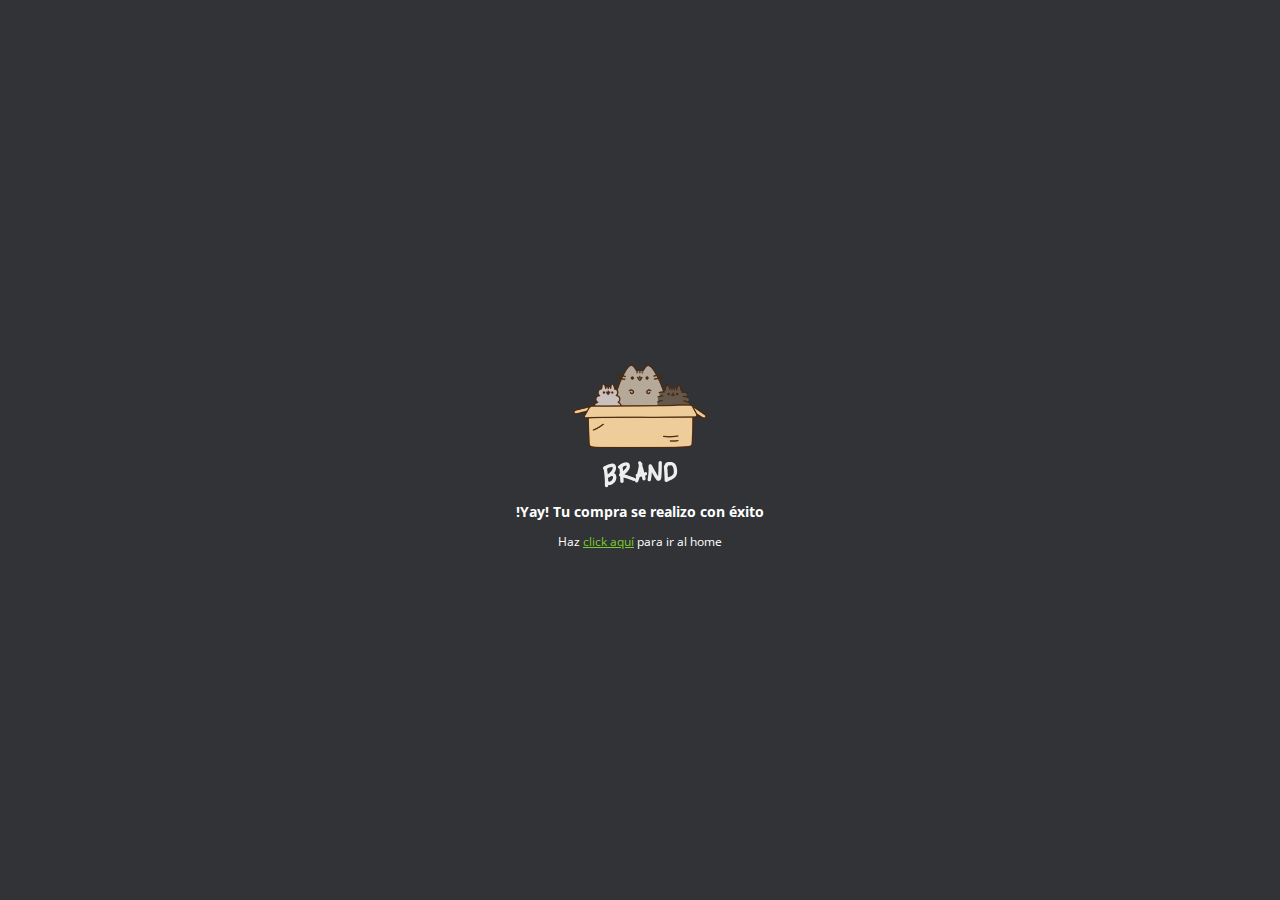
<file: exito.html>
<!DOCTYPE html>
<html lang="es">
<head>
  <meta charset="UTF-8">
  <meta name="viewport" content="width=device-width, initial-scale=1.0">
  <meta http-equiv="X-UA-Compatible" content="ie=edge">
  <link rel="stylesheet" href="css/normalize.css">
  <link rel="stylesheet" href="css/styles.css">
  <link rel="stylesheet" href="css/animation.css">
  <link rel="stylesheet" href="css/paypal.css">
  <title>Exito</title>
</head>
<body>
  <div class="content_paypal">
    <img src="images/box_brand.png" alt="">
    <h3>!Yay! Tu compra se realizo con éxito</h3>
    <p>Haz <a href="index.html">click aquí</a> para ir al home</p>
  </div>
</body>
</html>
</file>
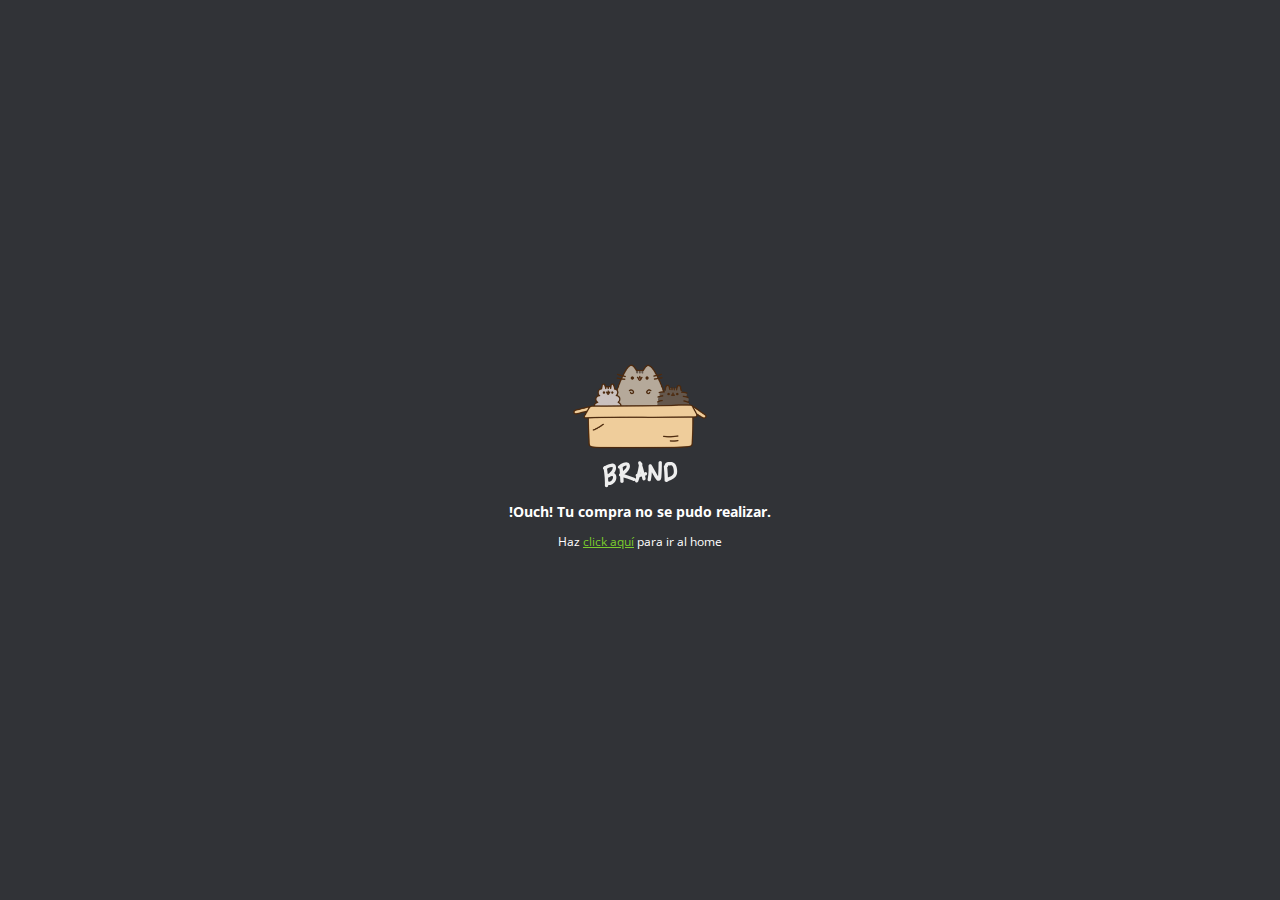
<file: falla.html>
<!DOCTYPE html>
<html lang="es">
<head>
  <meta charset="UTF-8">
  <meta name="viewport" content="width=device-width, initial-scale=1.0">
  <meta http-equiv="X-UA-Compatible" content="ie=edge">
  <link rel="stylesheet" href="css/normalize.css">
  <link rel="stylesheet" href="css/styles.css">
  <link rel="stylesheet" href="css/animation.css">
  <link rel="stylesheet" href="css/paypal.css">
  <title>Falla</title>
</head>
<body>
  <div class="content_paypal">
    <img src="images/box_brand.png" alt="">
    <h3>!Ouch! Tu compra no se pudo realizar.</h3>
    <p>Haz <a href="index.html">click aquí</a> para ir al home</p>
  </div>
</body>
</html>
</file>
<file: css/styles.css>
/* Imports */
@import url('https://fonts.googleapis.com/css?family=Open+Sans:400,700&display=swap');
/*Variables*/
:root{
  --green-color:#7ACC2D;
  --white-color:white;
  --black-color:#313337;
  /* Espaciado */
  --space:10px;
  /* Tipografia */
  --normal:12px;
  /* Box Shadow */
  --box:0px 0 2px 1px #e6e5e9;
}
/*Variables*/
/*Configuraciones generales*/
html, body{
  padding: 0px;
  margin: 0px;
  font-size: var(--normal);
  font-family: 'Open Sans', sans-serif;
}
body{
  height: 100vh;
}
p, label{
  font-size: var(--normal);
}
label{
  padding-bottom: var(--space);
}
/*Configuraciones generales*/
/*NavBar*/
nav{
  display: flex;
  background-color: var(--green-color);
  padding: var(--space);
  color: var(--white-color);
  justify-content: space-between;
  align-items: center;
}
nav ul{
  display: flex;
}
nav li{
  padding-left: 20px;
  list-style: none;
}
nav li a{
  color: var(--black-color);
  text-decoration: none;
}
nav li a:hover{
  color: var(--white-color);
}
/*NavBar*/
/*Main section*/
.main_section{
  padding-top: 5%;
  padding-bottom: 15%;
  text-align: center;
}
.products{
  background-image: url("../images/curve.png");
  height: 10px;
  background-size: cover;
  background-position: center top;
  padding-left: 20%;
  padding-right: 20%;
  padding-top: 10%;
  padding-bottom: 10%;
  display: flex;
}
.product{
  padding: var(--space);
  margin-top: -240px;
}
.product .content{
  background-color: var(--white-color);
  padding: var(--space);
  box-shadow: var(--box);
}
.img_content{
  text-align: center;
}
.main_button{
  background: var(--green-color);
  width: 100%;
  padding: var(--space);
  border: 0px;
  font-size: var(--normal);
  cursor: pointer;
  border-radius: 2px;
  color: var(--white-color);
}
.main_button:hover{
  background-color: #5e9e22;
}
/*Main section*/
/*Productos*/
.productos{
  display: flex;
}
.producto{
  padding: 6%;
}
.producto .content{
  background-color: var(--white-color);
  padding: var(--space);
}
/*Productos*/
/*Menciones*/
.mencion_section{
  text-align: center;
  font-size: 40px;
  font-family: 'Open Sans', sans-serif;
}
.menciones{
  display: flex;
  padding-bottom: 50px;
}
.mencion{
  padding: 2%;
}
.mencion .content{
  background-color: var(--white-color);
  padding: var(--space);
  box-shadow: var(--box);
}
/*Menciones*/
/*Venta*/
.modulo_pago{
  background-color: var(--white-color);
  box-shadow: var(--box);
  padding: var(--space);
}
.modulo_pago_images{
  max-width: 150px;
  margin: auto;
  text-align: center;
}
.data{
  margin-top: var(--space);
  margin-bottom: 5px;
  width: 100%;
  height: 35px;
  border-radius: 2px;
  border: 1px solid var(--black-color);
  box-sizing: border-box;
}
.modulo_pago .main_button{
  margin-top: 10px;
}
/*Venta*/
/*Footer*/
.main_footer{
  display: flex;
  justify-content: space-between;
  padding: 10px;
  background-color: var(--black-color);
  font-family: 'Open Sans', sans-serif;
  color: gray;
  align-items: center;
}
.main_footer a{
  text-decoration: none;
  color: gray;
}
/*Footer*/
</file>
<file: css/animation.css>
.fadeIn{
  animation-duration: 4s;
  -webkit-animation-duration: 4s;
  animation-fill-mode: both;
  -webkit-animation-fill-mode: both;
  animation-name: fadeIn;
}
@keyframes fadeIn {
  from{
    opacity: 0;
  }
  to{
    opacity: 1;
  }
}

.fadeInDown{
  animation-duration: 1s;
  -webkit-animation-duration: 1s;
  animation-fill-mode: both;
  -webkit-animation-fill-mode: both;
  animation-name: fadeInDown;
}
@keyframes fadeInDown {
  from{
    opacity: 0;
    -webkit-transform: translate3d(0,-100%,0);
    transform: translate3d(0,-100%,0);
  }
  to{
    opacity: 1;
    -webkit-transform: translate3d(0,0,0);
    transform: translate3d(0,0,0);
  }
}

.fadeInUp{
  animation-duration: 1s;
  -webkit-animation-duration: 1s;
  animation-fill-mode: both;
  -webkit-animation-fill-mode: both;
  animation-name: fadeInUp;
}
@keyframes fadeInUp {
  from{
    opacity: 0;
    -webkit-transform: translate3d(0,100%,0);
    transform: translate3d(0,100%,0);
  }
  to{
    opacity: 1;
    -webkit-transform: translate3d(0,0,0);
    transform: translate3d(0,0,0);
  }
}
</file>
<file: css/paypal.css>
body{
  background-color: var(--black-color);
  text-align: center;
  color: var(--white-color);
  height: 100vh;
  display: flex;
  align-items: center;
  justify-content: center;
}
.content_paypal a{
  color: var(--green-color);

}
</file>
